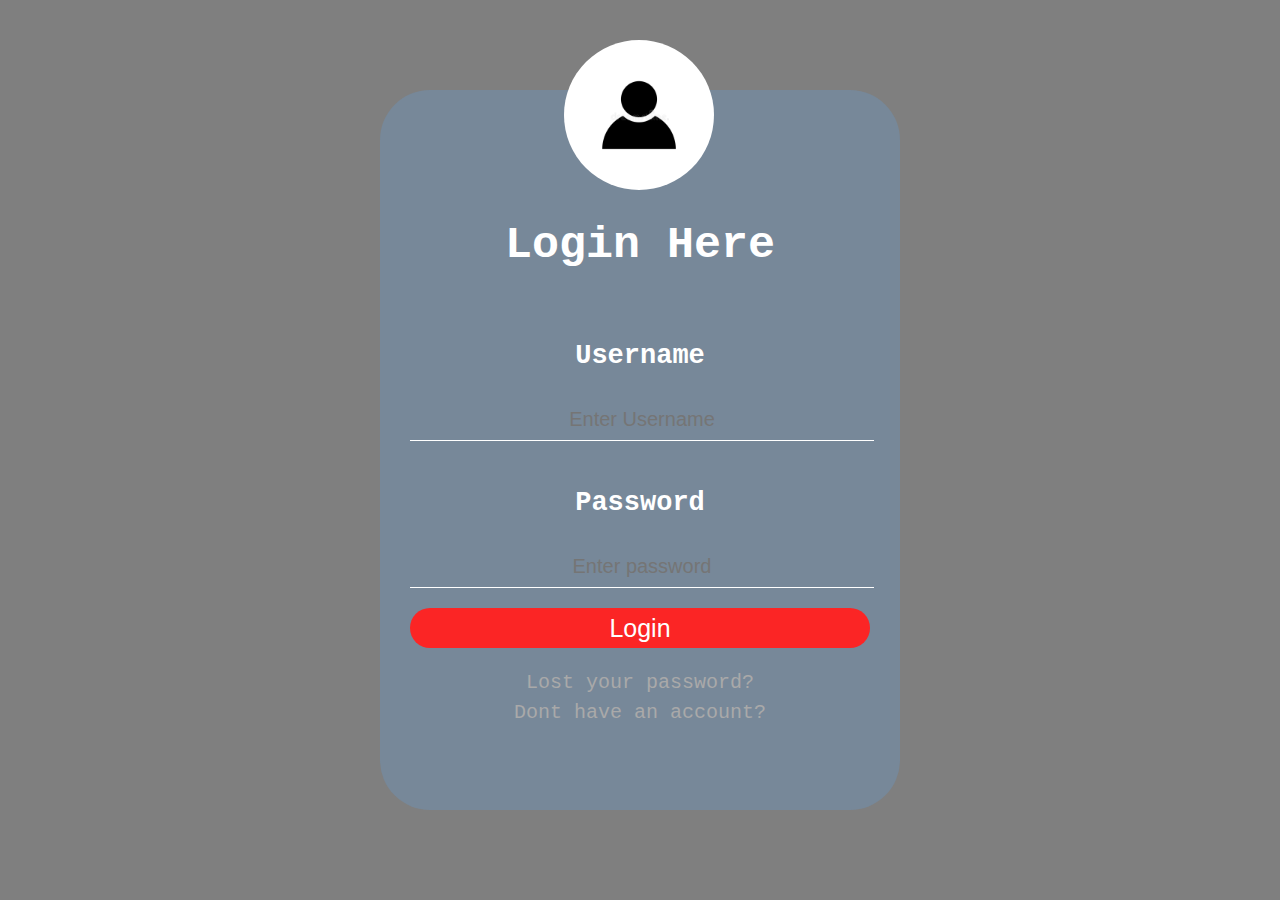
<file: LoginPadge/LoginPage.html>
<!DOCTYPE html>
<html lang="en">
<head>
    <meta charset="UTF-8">
    <meta http-equiv="X-UA-Compatible" content="IE=edge">
    <meta name="viewport" content="width=device-width, initial-scale=1.0">
    <link rel="stylesheet" href="LoginPage.css">
    <title>Document</title>
</head>
<body>
    <div class="loginbox">
        <img src="Image/avatar.jpg" class="avatar">
        <h1>Login Here</h1>
        <form>
            <p>Username</p>
            <input type="text" name="" placeholder="Enter Username">
            <p>Password</p>
            <input type="password" name="" placeholder="Enter password">
            <input type="submit" name="" value="Login">
            <a href="#">Lost your password?</a><br>
            <a href="#">Dont have an account?</a>
        </form>

    </div>
    
</body>
</html>
</file>
<file: LoginPadge/LoginPage.css>
body {
  margin: 0;
  padding: 0;
  background-image: linear-gradient(rgba(0, 0, 0, 0.5), rgba(0, 0, 0, 0.5)),
    url("https://picsum.photos/1920/1100");
  background-repeat: no-repeat;
  background-size: cover;
  background-position: center;
  background-attachment: fixed;
  font-family: "Courier New", Courier, monospace;
}

.loginbox {
  width: 520px;
  height: 720px;
  background: lightslategray;
  color: #fff;
  top: 50%;
  left: 50%;
  position: absolute;
  transform: translate(-50%, -50%);
  box-sizing: border-box;
  padding: 100px 30px;
  text-align: center;
  border-radius: 50px;
}

.avatar {
  width: 150px;
  height: 150px;
  border-radius: 50%;
  position: absolute;
  top: -50px;
  left: calc(45% - 50px);
}

h1 {
  padding: 0 0 40px;
  text-align: center;
  font-size: 45px;
}

.loginbox p {
  font-weight: bold;
  font-size: 27px;
}

.loginbox input {
  width: 100%;
  height: 50px;
  margin-bottom: 20px;
  text-align: center;
}

.loginbox input[type="text"],
input[type="password"] {
  border: none;
  border-bottom: 1px solid #fff;
  background: transparent;
  outline: none;
  height: 40px;
  color: #fff;
  font-size: 20px;
}

.loginbox input[type="submit"] {
  border: none;
  outline: none;
  height: 40px;
  background: #fb2525;
  color: #fff;
  font-size: 25px;
  border-radius: 20px;
}

.loginbox input[type="submit"]:hover {
  cursor: pointer;
  background: #ffc107;
  color: #000;
}

.loginbox a {
  text-decoration: none;
  font-size: 20px;
  line-height: 30px;
  color: darkgrey;
}

.loginbox a:hover {
  color: #ffc107;
}
</file>
